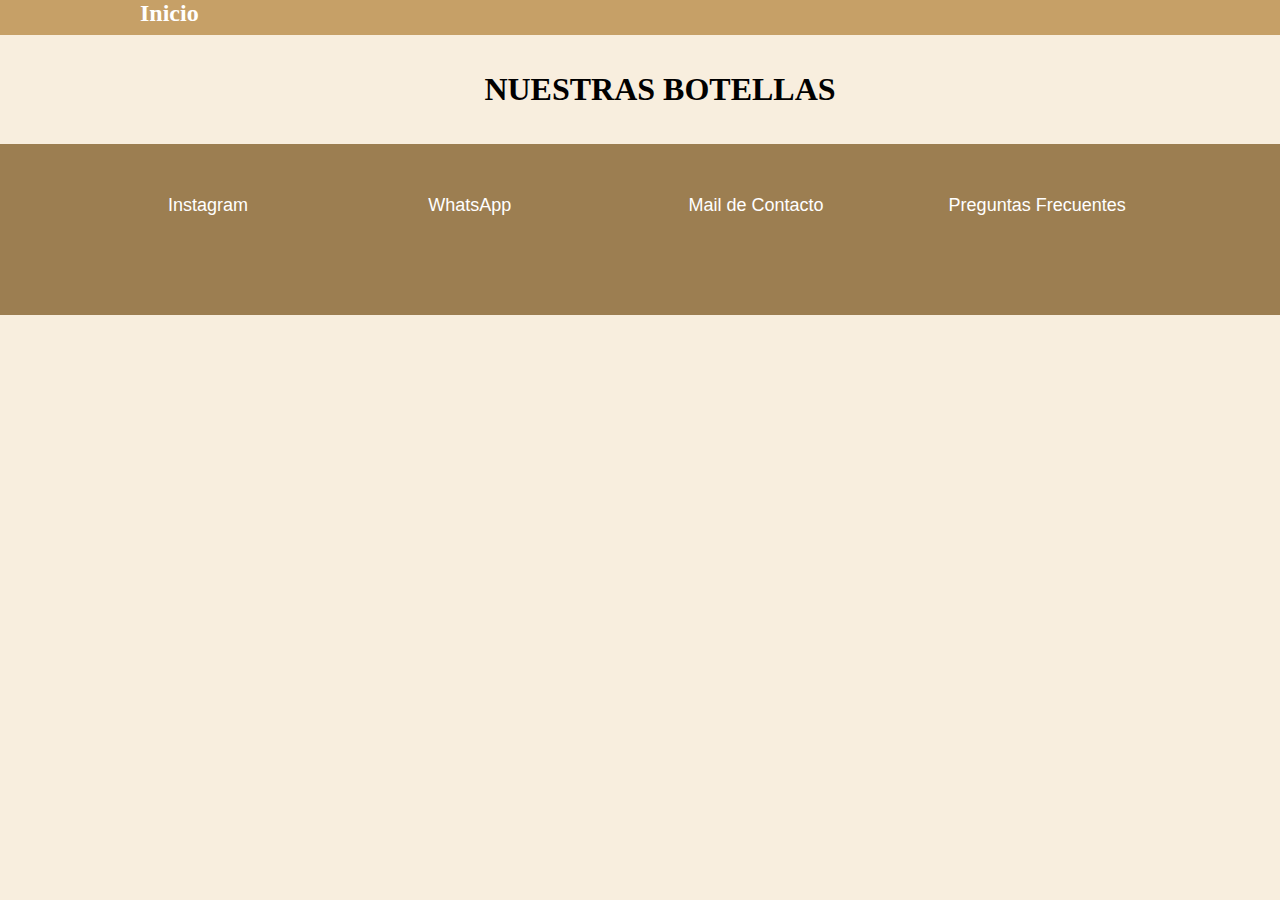
<file: Views (secciones)/botellas.html>
<!DOCTYPE html>
<html lang="en">
<head>
    <meta charset="UTF-8">
    <meta http-equiv="X-UA-Compatible" content="IE=edge">
    <meta name="viewport" content="width=device-width, initial-scale=1.0">
    <link rel="stylesheet" href="../Css/style.css">
    <title>Document</title>
</head>
<body>
    <header>
        <nav>
            <ul>
                <li><a href="../index.html">Inicio</a></li>
            </ul>
        </nav>
    </header>
<br>
<br>
    <div id="divBotellas">
        <ul>
            <h1>NUESTRAS BOTELLAS</h1>
            <!-- imagenes de botellas con nombre y tipo de cerveza-->
        </ul>
    </div>

</body>
<br>
<br>
<footer>
    <nav>
        <ul>
            <br>
            <br>
            <li>Instagram</li>
            <li>WhatsApp</li>
            <li>Mail de Contacto</li>
            <li>Preguntas Frecuentes</li>
        </ul>
    </nav>
    <br>
     <!--Instagram: idea: poner el icono y que automáticamente te lleve a instagram--> <br>
     <!--WhatsApp: idea: poner el icono y que automáticamente te lleve al caht de wpp--> <br>
     <!--Mail de Contacto: ericgill275@gmail.com <br> --> 
     <!-- Preguntas frecuentes: idea: poner el icono y que automáticamente te lleve a una seccion de preguntas frecuentes, donde tambien puedas dejar tu pergunta--> <br>

</footer>
</html>
</file>
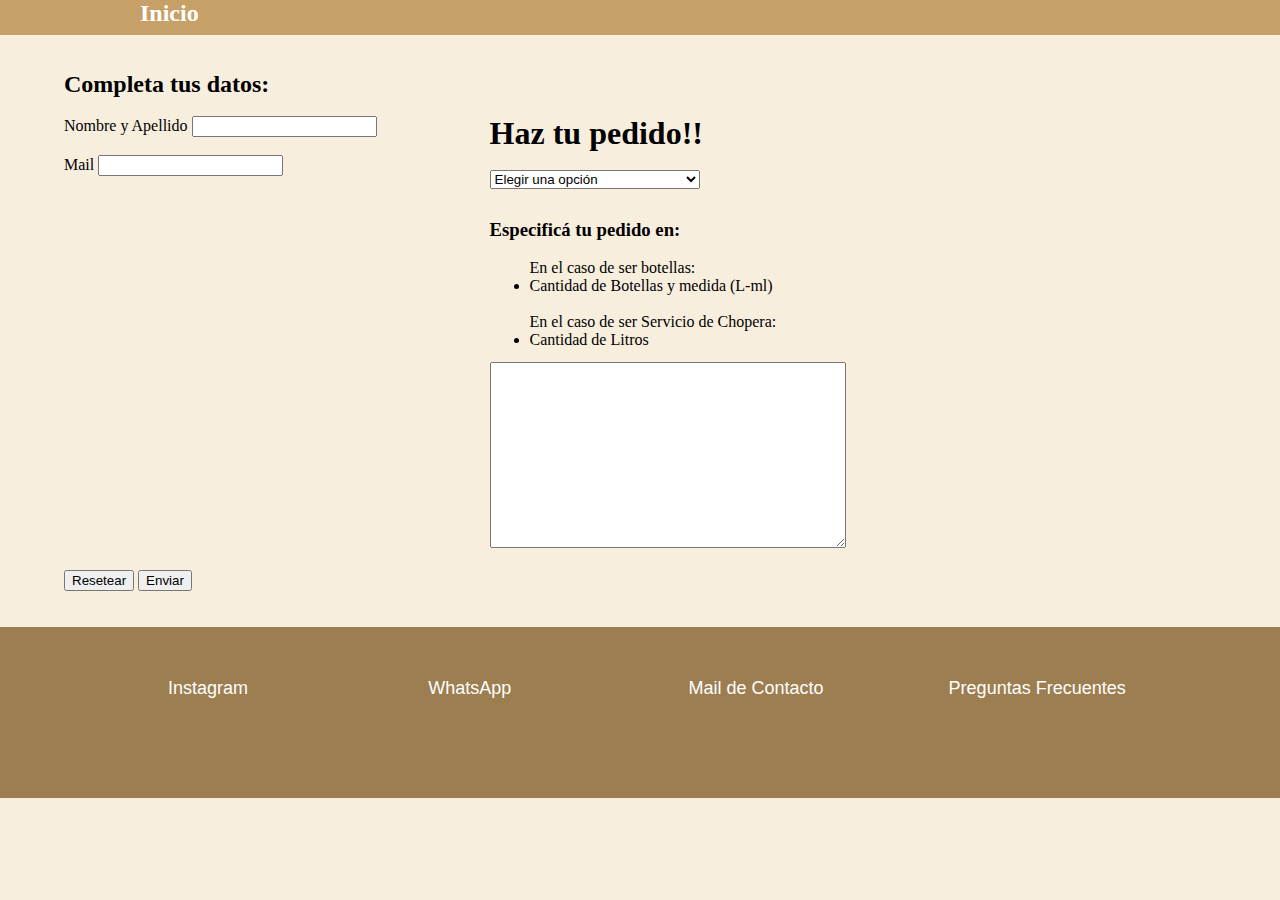
<file: Views (secciones)/carritodecompra.html>
<!DOCTYPE html>
<html lang="en">
<head>
    <meta charset="UTF-8">
    <meta http-equiv="X-UA-Compatible" content="IE=edge">
    <meta name="viewport" content="width=device-width, initial-scale=1.0">
    <link rel="stylesheet" href="../Css/style.css">
    <title>Document</title>
</head>
<body>
    <header>
        <nav>
            <ul>
                <li><a href="../index.html">Inicio</a></li>
            </ul>
        </nav>
    </header>
<br>
<br>
    
    <form action="#" id="carrito">
        <h2>Completa tus datos:</h2>
    <br>
        <label for="Nombre">Nombre y Apellido</label>
            <input type="text" required>
    <br>
    <br>
        <label for="mail">Mail</label>
            <input type="email" name="" id="" required>
    <br>
    
    <h1>
        Haz tu pedido!!
    </h1>
    <br>
        <select name="Productos/Servicio" id="" required>
            <option value="0">Elegir una opción</option>
            <option value="Option1">Cerveza APA</option>
            <option value="option 2">Cerveza IPA</option>
            <option value="option 3">Cerveza DORADA PAMPEANA</option>
            <option value="option 4">Cerveza RUBIA</option>
            <option value="option 5">Cerveza NEGRA</option>
            <option value="option 6">Cerveza ROJA</option>
            <option value="option 7">Servicio de Chopera</option>
            
        </select>
    <br>
    <br>
        <div>
            <h3>Especificá tu pedido en:</h3>
            <br>
            <ul>
                En el caso de ser botellas:
                <br>
                <li>Cantidad de Botellas y medida (L-ml) </li>
                <br>
                En el caso de ser Servicio de Chopera:
                <li>Cantidad de Litros</li>
                
            </ul>
        </div>
        <textarea name="texto" id="" cols="30" rows="10" required></textarea>
    <br>
    <br>
        <button type="reset">Resetear</button>
        <button type="submit">Enviar</button>
    </form>
    
</body>
<br>
<br>
<footer>
    <nav>
        <ul>
            <br>
            <br>
            <li>Instagram</li>
            <li>WhatsApp</li>
            <li>Mail de Contacto</li>
            <li>Preguntas Frecuentes</li>
        </ul>
    </nav>
    <br>
     <!--Instagram: idea: poner el icono y que automáticamente te lleve a instagram--> <br>
     <!--WhatsApp: idea: poner el icono y que automáticamente te lleve al caht de wpp--> <br>
     <!--Mail de Contacto: ericgill275@gmail.com <br> --> 
     <!-- Preguntas frecuentes: idea: poner el icono y que automáticamente te lleve a una seccion de preguntas frecuentes, donde tambien puedas dejar tu pergunta--> <br>

</footer>
</html>
</file>
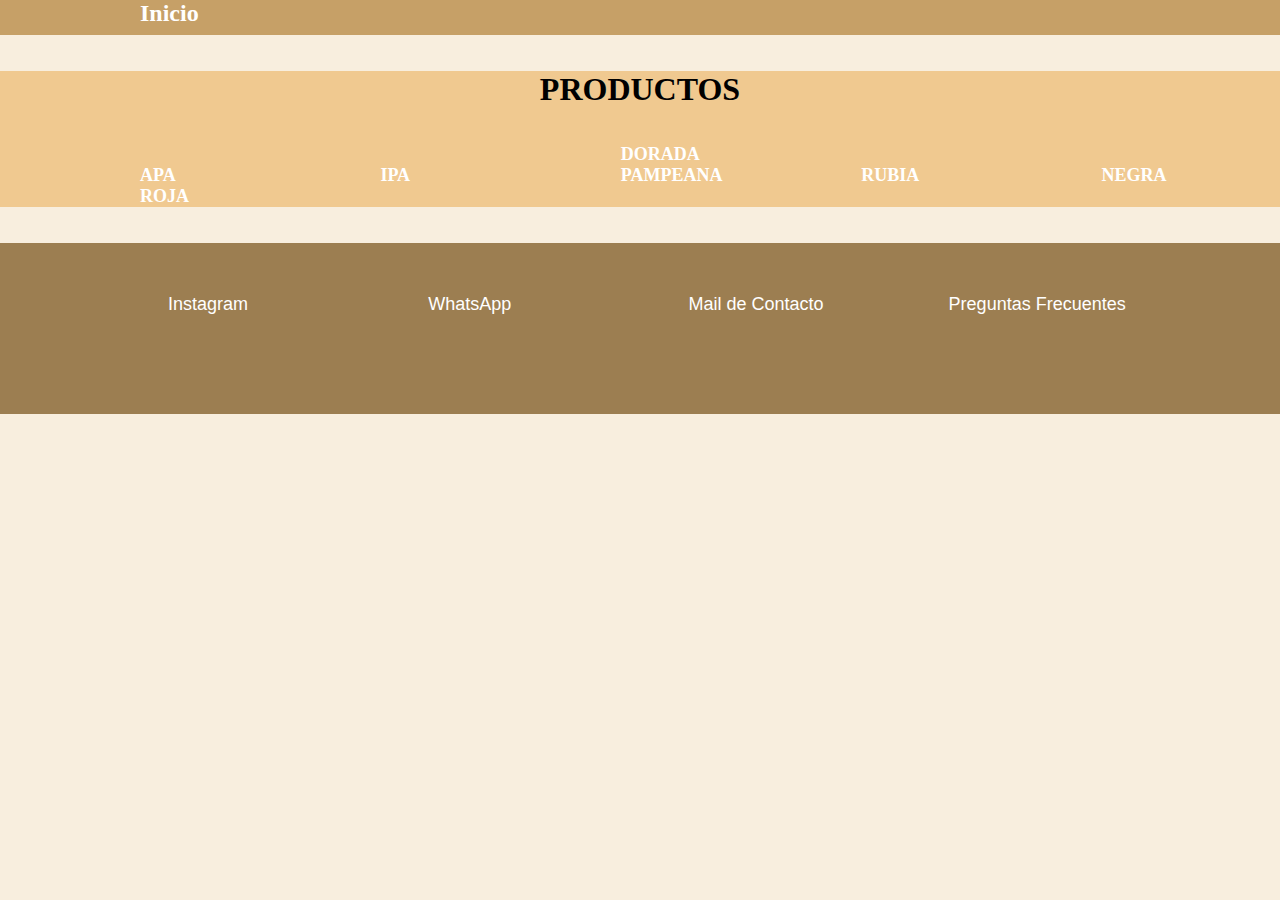
<file: Views (secciones)/procutos.html>
<!DOCTYPE html>
<html lang="en">
<head>
    <meta charset="UTF-8">
    <meta http-equiv="X-UA-Compatible" content="IE=edge">
    <meta name="viewport" content="width=device-width, initial-scale=1.0">
    <link rel="stylesheet" href="../Css/style.css">
    <title>Document</title>
</head>
<body>
    <header>
        <nav>
            <ul>
                <li><a href="../index.html">Inicio</a></li>
            </ul>
        </nav>
    </header>
<br>
<br>
    <div id="divproductos">
        <h1>PRODUCTOS</h1>
        <br>
        <br>
        <ul>
            <li>APA</li>
            <li>IPA</li>
            <li>DORADA PAMPEANA</li>
            <li>RUBIA</li>
            <li>NEGRA</li>
            <li>ROJA</li>
            <!-- despues se pueden agregar ams imagenes sobre los productos etc...-->
        </ul>
        
    </div>
</body>
<br>
<br>
<footer>
    <nav>
        <ul>
            <br>
            <br>
            <li >Instagram</li>
            <li >WhatsApp</li>
            <li >Mail de Contacto</li>
            <li >Preguntas Frecuentes</li>
        </ul>
    </nav>
    <br>
     <!--Instagram: idea: poner el icono y que automáticamente te lleve a instagram--> <br>
     <!--WhatsApp: idea: poner el icono y que automáticamente te lleve al caht de wpp--> <br>
     <!--Mail de Contacto: ericgill275@gmail.com <br> --> 
     <!-- Preguntas frecuentes: idea: poner el icono y que automáticamente te lleve a una seccion de preguntas frecuentes, donde tambien puedas dejar tu pergunta--> <br>

</footer>
</html>
</file>
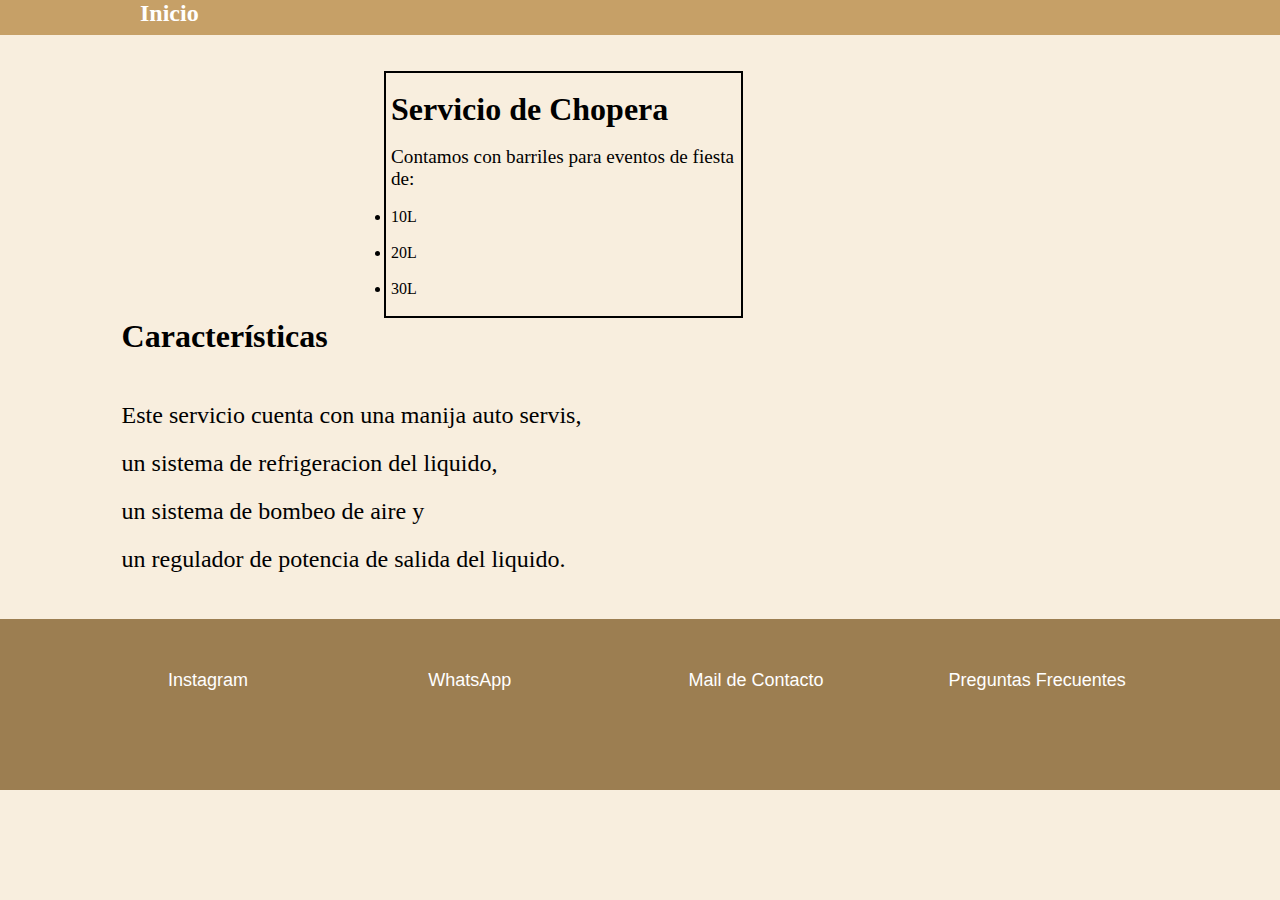
<file: Views (secciones)/serviciodechopera.html>
<!DOCTYPE html>
<html lang="en">
<head>
    <meta charset="UTF-8">
    <meta http-equiv="X-UA-Compatible" content="IE=edge">
    <meta name="viewport" content="width=device-width, initial-scale=1.0">
    <link rel="stylesheet" href="../Css/style.css">
    <title>Document</title>
</head>
<body>
    <header>
        <nav>
            <ul>
                <li><a href="../index.html">Inicio</a></li>
            </ul>
        </nav>
    </header>
<br>
<br>
    <div id="divServicioChopera">
        <br>
        <h1>Servicio de Chopera</h1>
        <br>
       <p> Contamos con barriles para eventos de fiesta de:</p>
        <br>
        <li>10L</li>
        <br>
        <li>20L</li>
        <br>
        <li>30L</li>
        <br>
        <!-- mejorar -->
    </div>

    <section id="servicioChopera">
        <h2>Características</h2>
        <br>
        <br>
        <p>
            Este servicio cuenta con una manija auto servis, <br>
            un sistema de refrigeracion del liquido, <br>
            un sistema de bombeo de aire y <br>
            un regulador de potencia de salida del liquido.
        </p>
    </section>
    
</body>
<br>
<br>
<footer>
    <nav>
        <ul>
            <br>
            <br>
            <li>Instagram</li>
            <li>WhatsApp</li>
            <li>Mail de Contacto</li>
            <li>Preguntas Frecuentes</li>
        </ul>
    </nav>
    <br>
     <!--Instagram: idea: poner el icono y que automáticamente te lleve a instagram--> <br>
     <!--WhatsApp: idea: poner el icono y que automáticamente te lleve al caht de wpp--> <br>
     <!--Mail de Contacto: ericgill275@gmail.com <br> --> 
     <!-- Preguntas frecuentes: idea: poner el icono y que automáticamente te lleve a una seccion de preguntas frecuentes, donde tambien puedas dejar tu pergunta--> <br>

</footer>
</html>
</file>
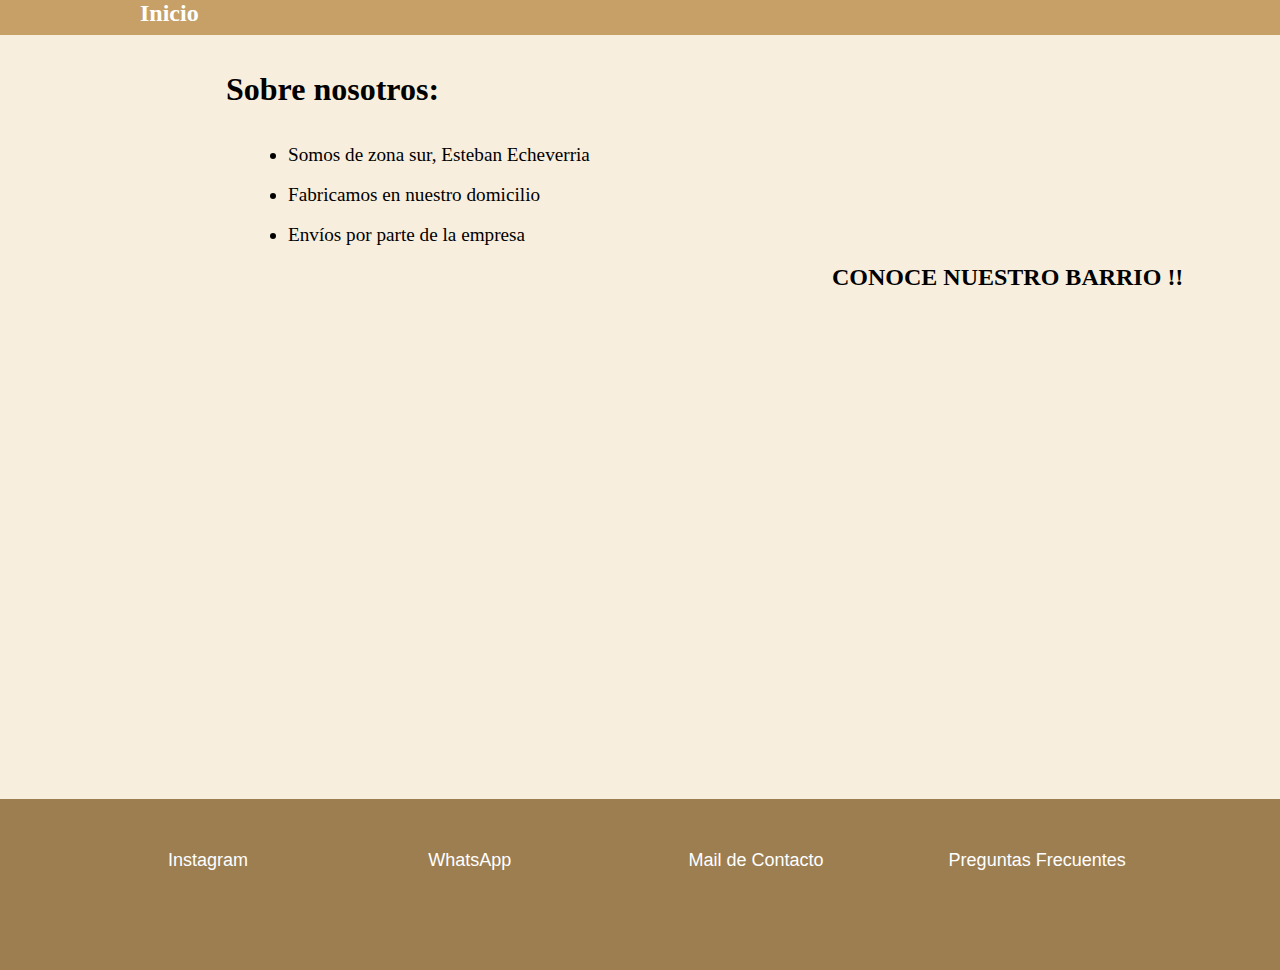
<file: Views (secciones)/sobrenosotros.html>
<!DOCTYPE html>
<html lang="en">
<head>
    <meta charset="UTF-8">
    <meta http-equiv="X-UA-Compatible" content="IE=edge">
    <meta name="viewport" content="width=device-width, initial-scale=1.0">
    <link rel="stylesheet" href="../Css/style.css">
    <title>Document</title>
</head>
<body>
    <header>
        <nav>
            <ul>
                <li><a href="../index.html">Inicio</a></li>
            </ul>
        </nav>
    </header>
    
<br>
<br>
    <div id="sobreNosotros">
        <ul> <h1>Sobre nosotros:</h1>
            <br>
            <br>
            <li>Somos de zona sur, Esteban Echeverria</li>
            <br>
            <li>Fabricamos en nuestro domicilio</li>
            <br>
            <li>Envíos por parte de la empresa</li>
            <!-- mejorar ... -->
        </ul>
    </div>
   <br>
   <div id="barrio">
       <h2>CONOCE NUESTRO BARRIO !!</h2>
   </div>
   <br>
   <br>
   <iframe src="https://www.google.com/maps/embed?pb=!1m18!1m12!1m3!1d1377.154205963872!2d-58.46641308174726!3d-34.81994870130081!2m3!1f0!2f0!3f0!3m2!1i1024!2i768!4f13.1!3m3!1m2!1s0x95bcd160e45b6e39%3A0xcd7261f951125588!2sMunicipalidad%20de%20Esteban%20Echeverr%C3%ADa!5e0!3m2!1ses-419!2sar!4v1651769603845!5m2!1ses-419!2sar" width="600" height="450" style="border:0;" allowfullscreen="" loading="lazy" referrerpolicy="no-referrer-when-downgrade"></iframe>
</body>
<br>
<br>
<footer >
    <nav >
        <ul>
            <br>
            <br>
            <li >Instagram</li>
            <li >WhatsApp</li>
            <li >Mail de Contacto</li>
            <li >Preguntas Frecuentes</li>
        </ul>
    </nav>
    <br>
     <!--Instagram: idea: poner el icono y que automáticamente te lleve a instagram--> <br>
     <!--WhatsApp: idea: poner el icono y que automáticamente te lleve al caht de wpp--> <br>
     <!--Mail de Contacto: ericgill275@gmail.com <br> --> 
     <!-- Preguntas frecuentes: idea: poner el icono y que automáticamente te lleve a una seccion de preguntas frecuentes, donde tambien puedas dejar tu pergunta--> <br>

</footer>
</html>
</file>
<file: Css/style.css>
* {
    Margin:0;
    /*padding:0;*/
} 
html{
    height: 100%;
}
body{
    background-color: #f8eede;
    min-height: 100%;
}
.grid-container{
    display: grid;
    background-color: cornsilk;
    gap: 10px;
    grid-template-areas: "menu menu menu"
                         "img1 texto1 texto1"
                         "texto2 texto2 img2"
                         "img3 texto3 texto3"
                         "texto4 texto4 img4"
                         "footer footer footer";
}

.grid-container div{
    background-color: #C6A067;
    
    color: white;
    padding: 10px;
    border: 1px solid black;
    gap: 10px;
   /* transition-property: padding;
    transition: padding 2s;*/
}
/*.grid-container div:hover{
    padding: 20px; (mueve todos los padding y se descajeta un poco)
}*/
.grid-container div nav ul li{
    height: 20px;
    width: 250px;
    font-size: larger;
    transition-property: height;
    transition: height 2s;
}
.grid-container div nav ul li:hover{
    height: 40px;
    font-size: x-large;
}

/*ARMADO DE ESTRUCTURA*/
.item1{
    grid-area: menu;
}
.item2{
    grid-area: img1;
}
.item3{
    grid-area: texto1;
    line-height: 1.5;
}
.item4{
    grid-area: texto2;
}
.item5{
    grid-area: img2;
}
.item6{
    grid-area: img3;
}
.item7{
    grid-area: texto3;
}
.item8{
    grid-area: texto4;
}
.item9{
    grid-area: img4;
}
.item10{
    grid-area: footer;
}

/*CONFIGURACIONES DE ITEMS Y SUBITEMS*/

/*item 1*/

.item1 nav ul{
    list-style-type: none;
    display: flex;
    flex-direction: row;
    flex-wrap: wrap;
    justify-content: space-evenly;
}
.item1 nav ul li{
    width: 10%;
    font-size: 20px;
    margin-left: 10px;
    font-weight: bold;
}
.item1 nav ul li a{
    text-decoration: none;
    color:  white;
}
/* item 2*/
.item2{
    text-align: center;
}
/* ITEM 3*/
.item3 h2{
    text-align: center;
}
.item3 h3{
    text-align: center;

}
.item3 ul{
    list-style-type: square;
    font-size: x-large;
}
.item3 ul li{
    font-size: medium;
}
.item3 p{
    font-size: larger;
    font-family: Georgia, 'Times New Roman', Times, serif;
    text-align: center;
    max-width: 500px;
    margin-left: 500px;
}
/* ITEM4 */
.item4 h2{
    text-align: center;
}
.item4 h3{
    text-align: center;
}
.item4 ul{
    list-style-type: square;
    font-size: x-large;
}
.item4 ul li{
    font-size: medium;
}
.item4 p{
    font-size: larger;
    font-family: Georgia, 'Times New Roman', Times, serif;
    text-align: center;
    max-width: 500px;
    margin-left: 450px;
}
/*ITEM5*/
.item5{
    text-align: center;
}
/*ITEM6*/
.item6 img{
    width: 400px;
    text-align: center;
}
/*ITEM7*/
.item7 h2{
    text-align: center;
}
.item7 ul{
    list-style-type: square;
    font-size: x-large;
}
.item7 ul li{
    font-size: medium;
}
.item7 p{
    font-size: larger;
    font-family: Georgia, 'Times New Roman', Times, serif;
    text-align: center;
    max-width: 500px;
    margin-left: 450px;
}
/*item8*/
.item8 h2{
    text-align: center;
}
.item8 ul{
    list-style-type: square;
    font-size: x-large;
}
.item8 ul li{
    font-size: medium;
}
.item8 p{
    font-size: larger;
    font-family: Georgia, 'Times New Roman', Times, serif;
    text-align: center;
    max-width: 500px;
    margin-left: 450px;
}
/*ITEM9*/
.item9{
    text-align: center;
}
.item9 img{
    width: 50%;
}
/*FOOTER PAG PRIN. ITEM10*/

.item10{
    line-height: 1.5;
    background-color: #9C7E51 !important;
    
}
.item10 nav{
    color: white;
    font-family: 'Times New Roman', Times, serif;
    margin-left: 10%;
}

.item10 nav ul{
    list-style-type: none;
    font-family: 'Lucida Sans', 'Lucida Sans Regular', 'Lucida Grande', 'Lucida Sans Unicode', Geneva, Verdana, sans-serif;
    list-style: none;
} 

.item10 nav ul li{
    display: inline-block;
    width: 23%;
    position: relative;
    font-size: 18px;
    font-weight: normal;
}
/*edicion paginas secundarias*/
/*HEADER*/
header{ 
    background-color: #C6A067;
    
}
header nav ul{  
    list-style-type: none;
}

header nav ul li{
    display: inline-block;
    height: 35px;
    width: 15%;
    position: relative;
    font-size: x-large;
    margin-left: 100px;
    font-weight: bold;
    transition-property: height;
    transition: height 2s;
}
header nav ul li:hover{
    height: 55px;
    font-size: xx-large;
}

header nav ul li a{
    text-decoration: none;
    color:  white;
}
/*PRODUCTOS*/

#divproductos{ background-color: #f0c990;
}
#divproductos h1{
text-align: center;
}
#divproductos ul{
 list-style-type: none;   
}
#divproductos ul li{
    display: inline-block;
    width: 11%;
    position: relative;
    font-size: 18px;
    margin-left: 100px;
    font-weight: bold; 
    color: white;   
    font-family:Cambria, Cochin, Georgia, Times, 'Times New Roman', serif;
}
/*BOTELLAS*/
#divBotellas ul h1{
    text-align: center;
}

/*una vez que esten las fotos, se agregaran y ubicaran*/

/*SERVICIO DE CHOPERA*/
#divServicioChopera{
    margin-left: 30%;
    border: solid 2.5px;
    max-width: 350px;
    padding-left: 5px;
}
#divServicioChopera p{
    font-size: larger;
}
#servicioChopera{
    margin-left: 9.5%;

}
#servicioChopera h2{
    font-size: xx-large;
}
#servicioChopera p {
    font-size: x-large;
    line-height: 2 !important;
}

/*SOBRE-NOSOTROS*/
#sobreNosotros h1{
    margin-left: 15%;
}
#sobreNosotros li{
    font-size: larger;
    margin-left: 20%;
}
#barrio{
    margin-left: 65%;
}
iframe{
    margin-left: 65%;
}

/*CARRITO DE COMPRAS*/
#carrito{
    margin-left: 5%;
}
#carrito h1{
    margin-left: 35%;
    margin-top: -5%;
}
#carrito select{
    margin-left: 35%;
    margin-top: -5%;
}
#carrito div{
    margin-left: 35%;
    margin-top: 1%;
}
#carrito textarea{
    margin-left: 35%;
    margin-top: 1%;
    width: 350px; /*ancho*/
    height: 180px; /*alto*/
}

/*FOOTER*/

footer{
    line-height: 1.5;
    background-color: #9C7E51 ;
    
}
footer nav{
    color: white;
    font-family: 'Times New Roman', Times, serif;
    margin-left: 10%;
}

footer nav ul{
    list-style-type: none;
    font-family: 'Lucida Sans', 'Lucida Sans Regular', 'Lucida Grande', 'Lucida Sans Unicode', Geneva, Verdana, sans-serif;
    list-style: none;
} 

footer nav ul li{
    display: inline-block;
    width: 23%;
    position: relative;
    font-size: 18px;
    font-weight: normal;
}

@media screen and (max-width: 321px) {
    .grid-container{
        display: flex;
        flex-direction: row;
        flex-wrap: wrap;
        max-width: 100%;
    }
    .grid-container div nav ul li{
        width: auto;
    }
    /*item1*/
    .item1{
        display: flexbox;
        order: -7;
        margin-left: 48px;
    }
    .item1 nav ul{
        display: flex;
        flex-direction: column;
        flex-wrap: wrap;
        justify-content: space-around;
    }
    .item1 nav ul li{
        width: 10%;
        font-size: 20px;
        margin-left: 10px;
        font-weight: bold;
    }
    .item1 nav ul li a{
        text-decoration: none;
        color:  white;
    }
    /*ITEM2*/
    .item2{
        order: -5;
    }
    .item2 img{
        width: 55%;
        
    }
    /*item3*/
    .item3{
        order: -6;
        display: flex;
        flex-direction: column;
        flex-wrap: wrap;
    }
    .item3 p{    
        max-width: 300px;
        margin-left: 40px;
        border: 1px solid white;
    }
    /*ITEM4*/
    .item4{
        display: flex;
        flex-direction: column;
        flex-wrap: wrap;
        order: -4;
    }
    .item4 p{
        max-width: 300px;
        margin-left: 40px;
        border: 1px solid white;
    }
    /*ITEM5*/
    .item5{
        order: -3;
    }
    .item5 img{
        width: 50%;
    }
    /*ITEM6*/
    .item6{
        order: -1;
    }
    .item6 img{
        width: 99%;
    }
    /*ITEM7*/
    .item7{
        order: -2;
        display: flex;
        flex-flow: column wrap;
    }
    .item7 p{
        max-width: 300px;
        margin-left: 40px;
        border: 1px solid white;
    }
    /*ITEM8*/
    .item8{
        display: flex;
        flex-flow: column wrap;
    }
    .item8 p{
        max-width: 300px;
        margin-left: 40px;
        border: 1px solid white;
    }
    /*ITEM10*/
    .item10{
        line-height: 1.5;
        background-color: #9C7E51 !important;
        width: 100%;
    }
    .item10 nav ul li{
        display: flex;
        flex-flow: row;
    }
    /*PAGINAS SECUNDARIOS*/
    /*FOOTER DE TODAS LAS PAGS*/
    footer nav ul li{
        display: flex;
    }
    /*pag productos*/
    #divproductos ul li{
        display: flex;
        margin-left: 50px;  
    }
    /*servicio chopera*/
    #divServicioChopera{
        margin-left: 5%;
        border: solid 2.5px;
        max-width: 300px;
        padding-left: 5px;
    }
    #servicioChopera p {
        font-size: large;
    }
    /*sobre nosotros*/
    #sobreNosotros h1{
        margin-left: 5%;
    }
    #sobreNosotros li{
        font-size: larger;
        margin-left: 2%;
    }
    #barrio{
        margin-left: 10%;
    }
    iframe{
        margin-left: 0%;
        width: 80%;
    }
    /*carrito de compras*/
    #carrito{
        display: flex;
        flex-flow: column wrap;
        margin-left: 3,5%;
    }
    #carrito h1{
        margin-left:2%;
        margin-top: 5%;
    }
    #carrito select{
        margin-left: 3%;
        margin-top: 2%;
    }
    #carrito div{
        margin-left: 0%;
        margin-top: 1%;
    }
    #carrito div ul li{
        margin-left: -2%;
    }
    #carrito textarea{
        margin-left: 2%;
        margin-top: 1%;
        width: 175px; /*ancho*/
        height: 90px; /*alto*/
    }


}
</file>
